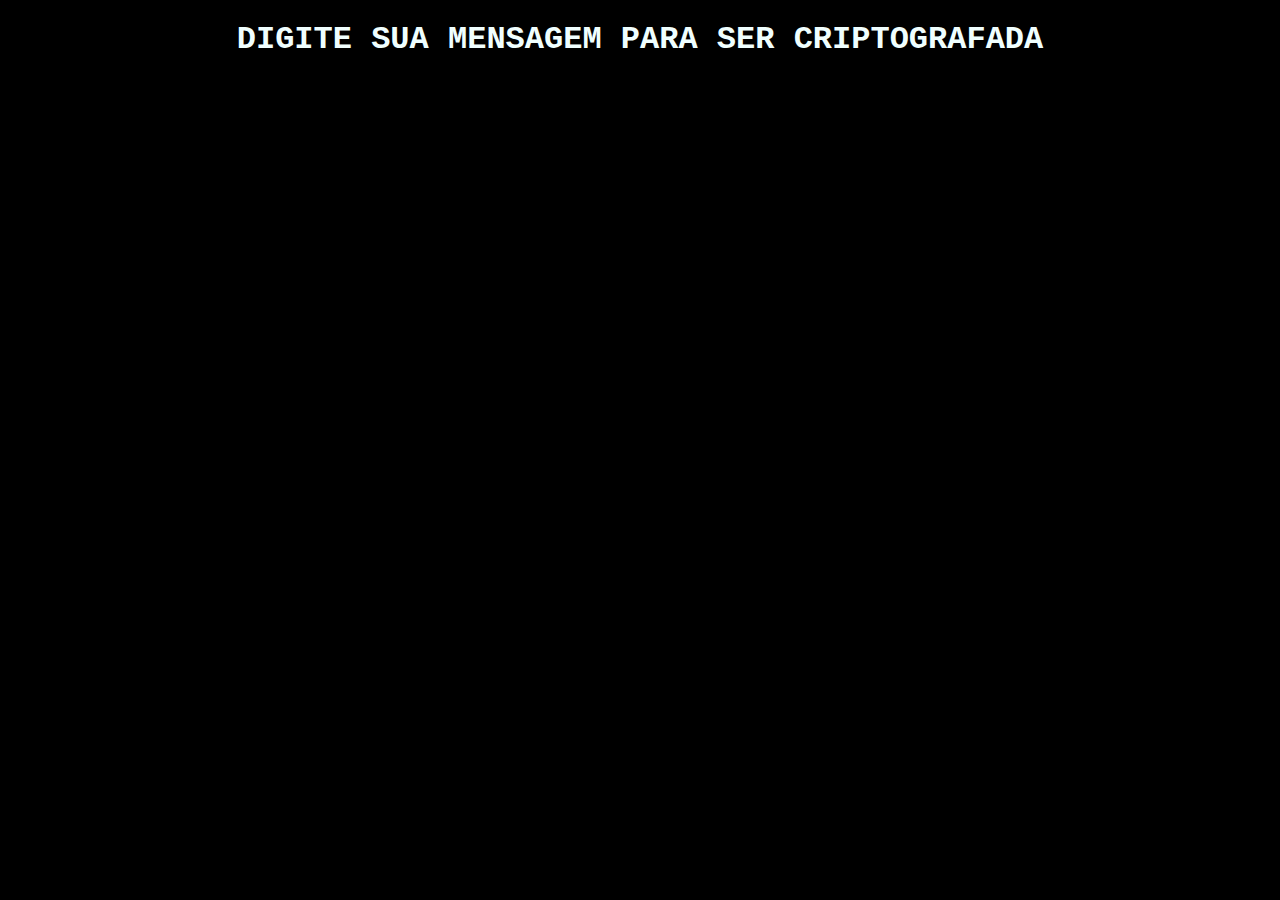
<file: Dia 02/index.html>
<!DOCTYPE html>
<html lang="en">
<head>
    <meta charset="UTF-8">
    <meta http-equiv="X-UA-Compatible" content="IE=edge">
    <meta name="viewport" content="width=device-width, initial-scale=1.0">
    <title>Document</title>
    <link rel="stylesheet" href="styles.css">
</head>
<body>
    <h1><center>DIGITE SUA MENSAGEM PARA SER CRIPTOGRAFADA</center></h1>
    <script src="dia2.js"></script>
</body>
</html>
</file>
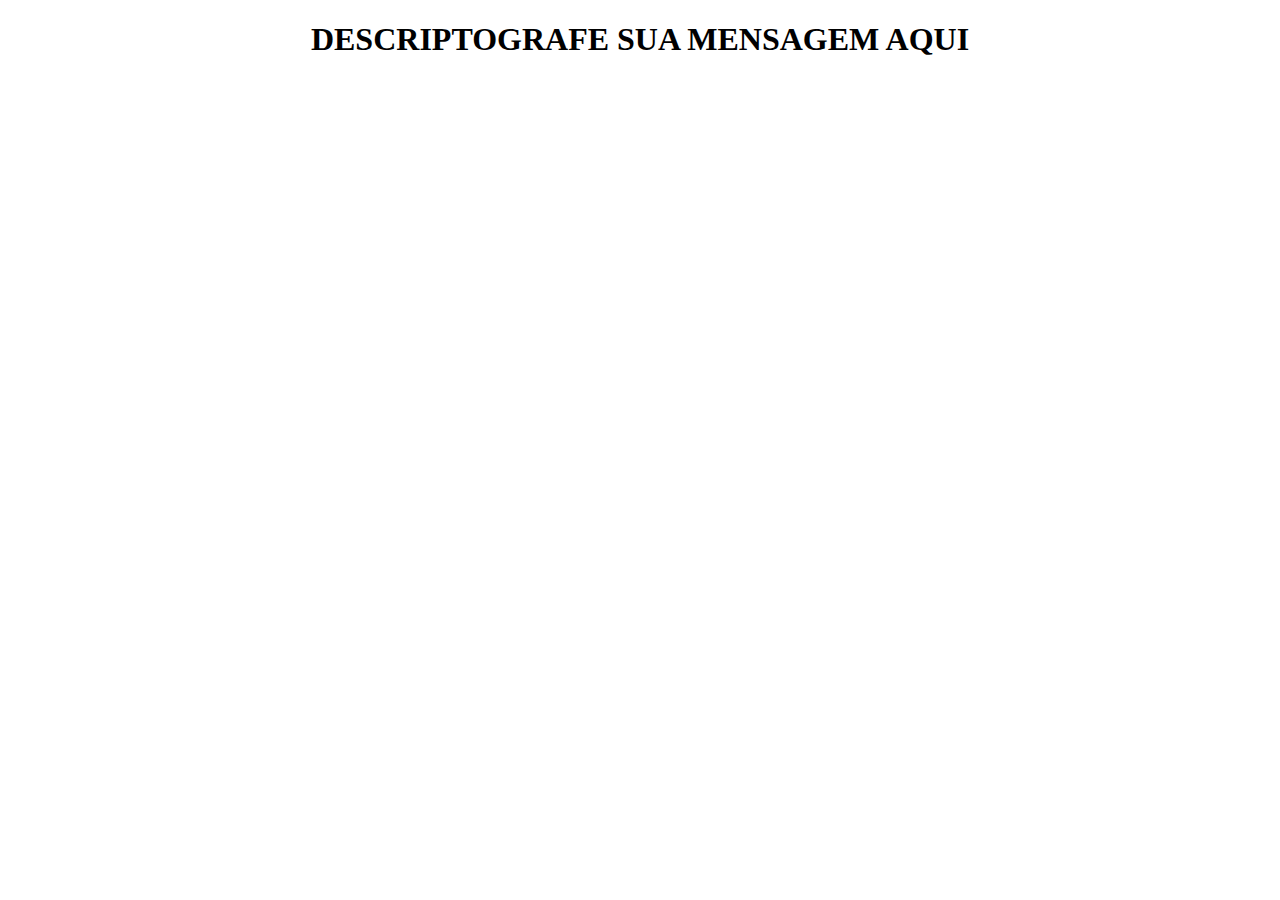
<file: Dia 03/index.html>
<!DOCTYPE html>
<html lang="en">
<head>
    <meta charset="UTF-8">
    <meta name="viewport" content="width=device-width, initial-scale=1.0">
    <title>Descriptografa</title>
</head>
<body>
    <h1><center>DESCRIPTOGRAFE SUA MENSAGEM AQUI</center></h1>
    <script src="dia3.js"></script>
</body>
</html>
</file>
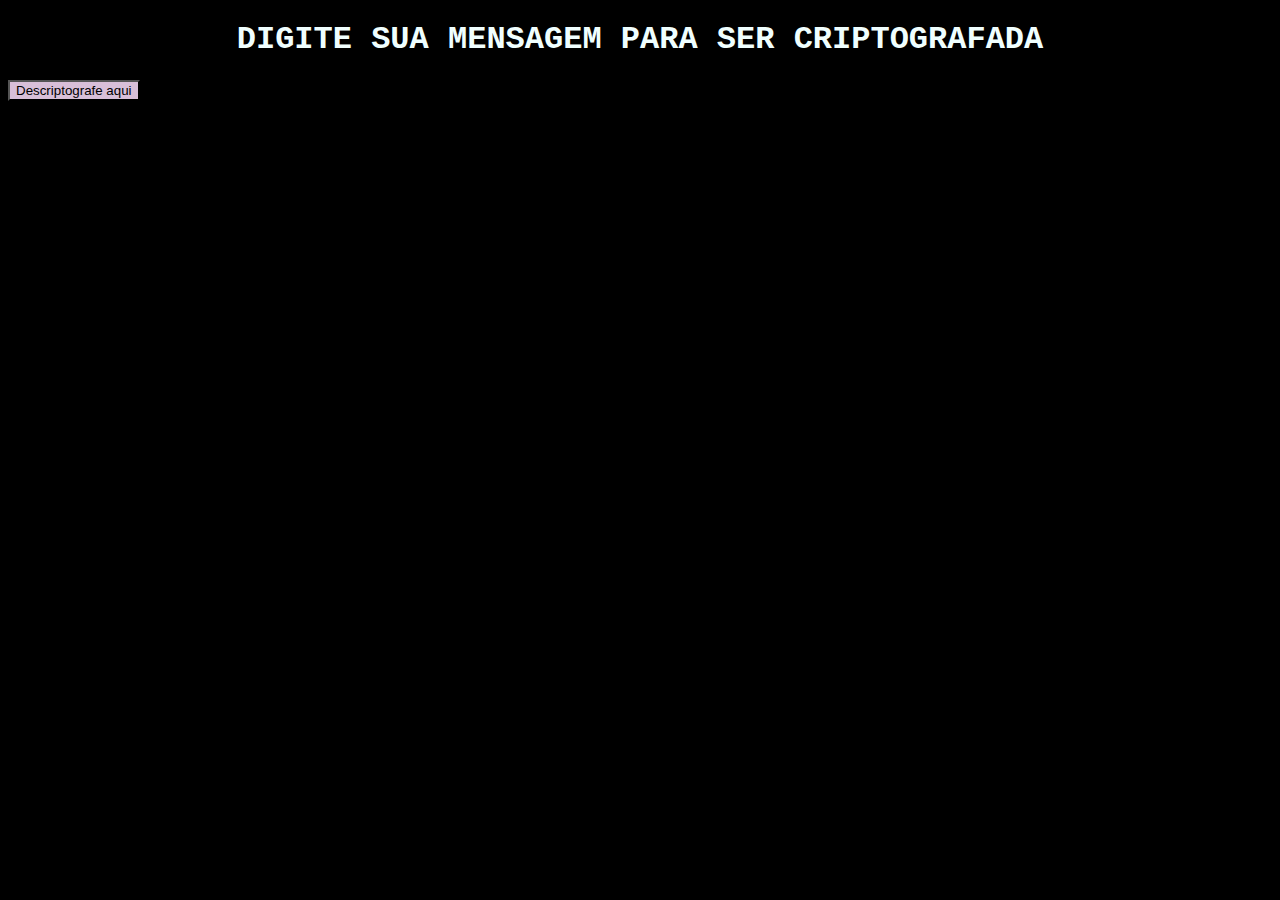
<file: Dia 05/criptografia.html>
<!DOCTYPE html>
<html lang="en">
<head>
    <meta charset="UTF-8">
    <meta http-equiv="X-UA-Compatible" content="IE=edge">
    <meta name="viewport" content="width=device-width, initial-scale=1.0">
    <title>Document</title>
    <link rel="stylesheet" href="styles.css">
</head>
<body>
    <h1><center>DIGITE SUA MENSAGEM PARA SER CRIPTOGRAFADA</center></h1>
    <script src="criptografia.js"></script>

    <a href="descriptografa.html"> <button>Descriptografe aqui</button></a>
</body>
</html>
</file>
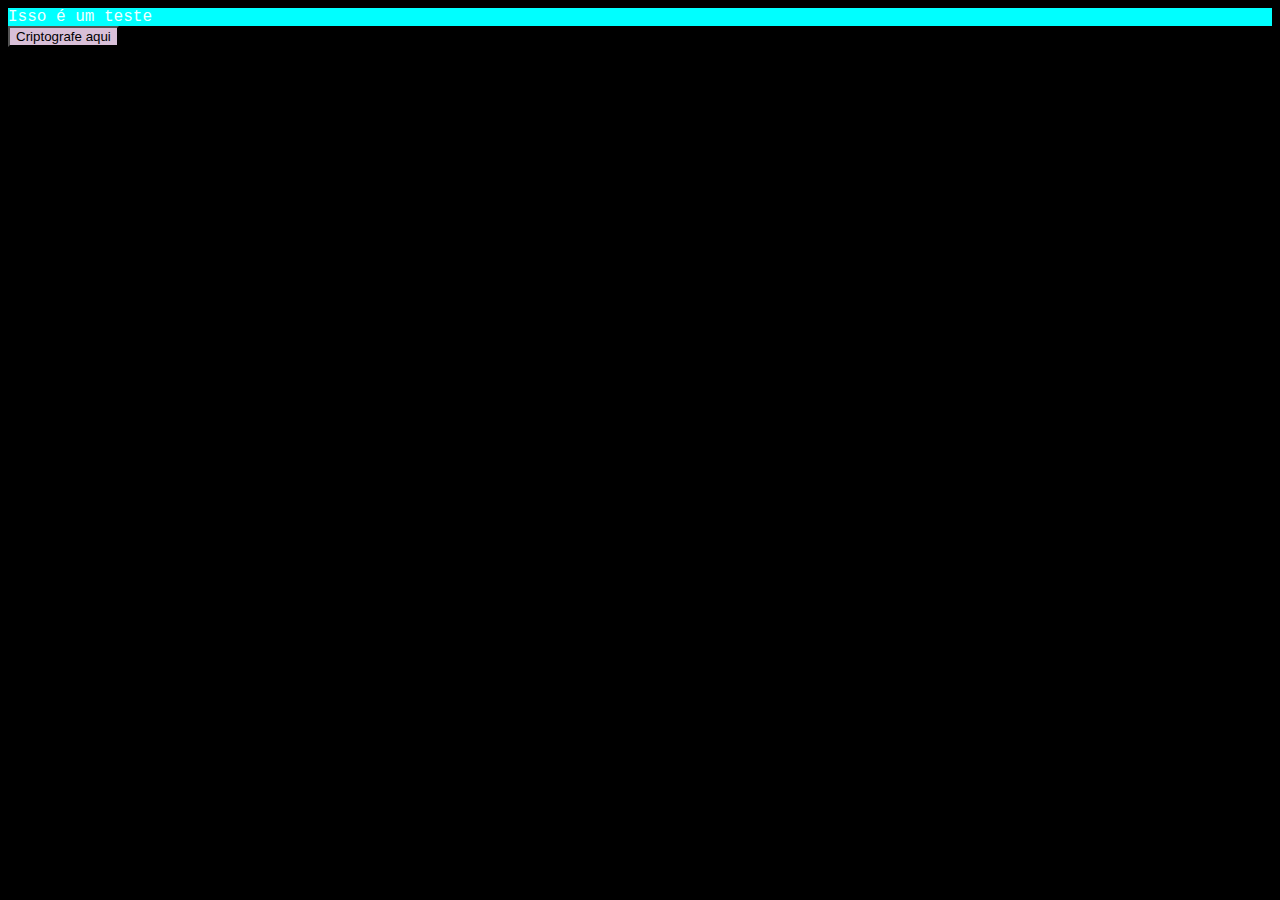
<file: Dia 05/descriptografa.html>
<!DOCTYPE html>
<html lang="pt-BR">
<head>
    <meta charset="UTF-8">
    <meta http-equiv="X-UA-Compatible" content="IE=edge">
    <meta name="viewport" content="width=device-width, initial-scale=1.0">
    <title>Descriptografando</title>
    <link rel="stylesheet" href="styles.css">
</head>
<body>
    <div id="mexe">
        
    </div>
    
    <div id="teste">
        Isso é um teste
    </div>
    <a href="criptografia.html"> 
        <button>Criptografe aqui</button></a>

    <script src="descriptografa.js"></script>
</body>
</html>
</file>
<file: Dia 02/styles.css>
body{
    background-color: black;
    color: azure;
    font-family: 'Courier New', Courier, monospace;
}
</file>
<file: Dia 05/styles.css>
body{
    background-color: black;
    color: azure;
    font-family: 'Courier New', Courier, monospace;
}

#mexe{
background-color: tomato;
display: flex;
max-width: 700px;
width: 100%;
justify-content: center;

}

button{
    background-color: thistle;
}
#teste{
    background-color: aqua;
}
</file>
